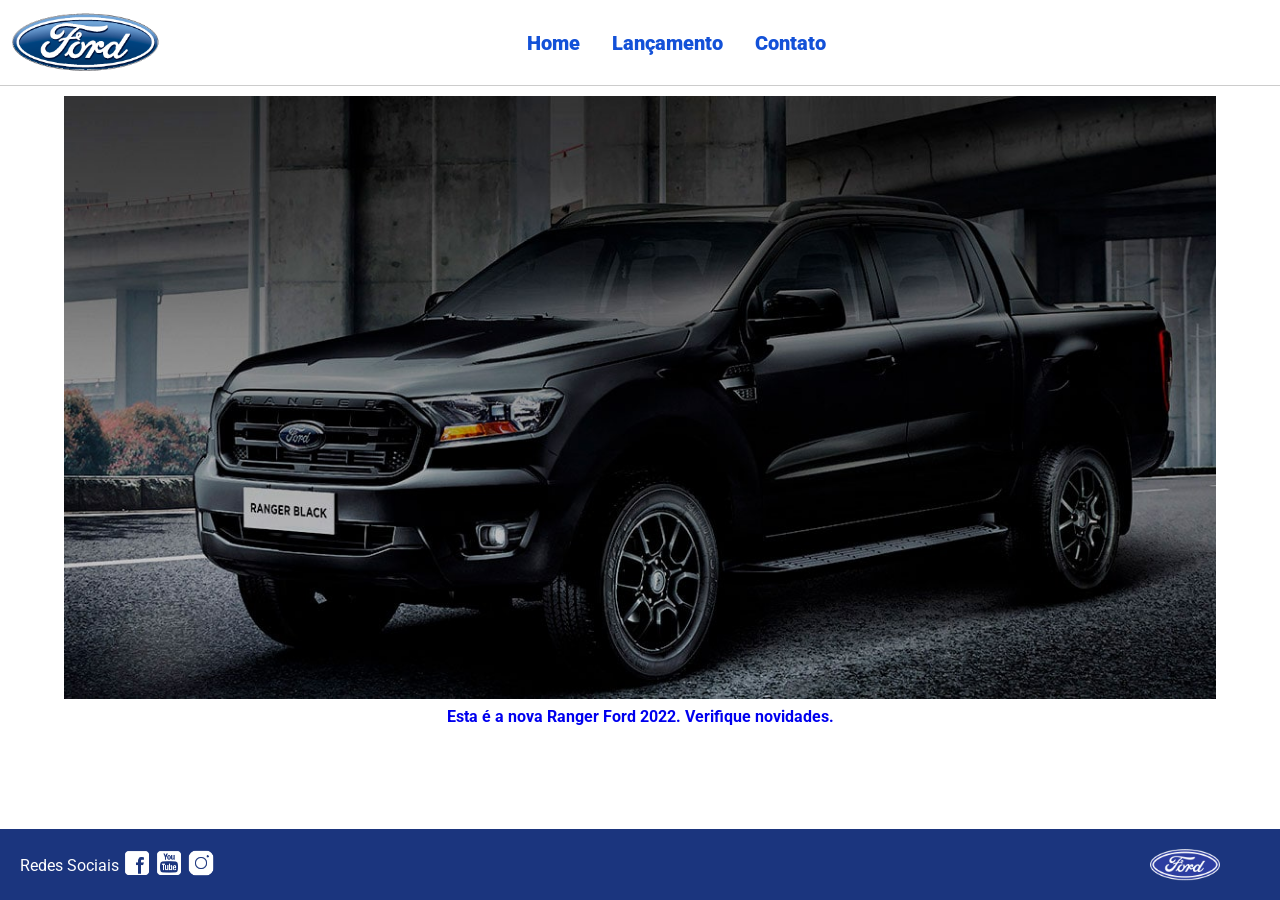
<file: index.html>
<!DOCTYPE html>
<html lang="pt-br">
<head>
    <meta charset="UTF-8">
    <meta http-equiv="X-UA-Compatible" content="IE=edge">
    <meta name="viewport" content="width=device-width, initial-scale=1.0">
    <title>Ford</title>    
    <link href="css/reset.css" rel="stylesheet">
    <link href="css/style.css" rel="stylesheet">
    <script src="js/carousel.js"></script>
</head>
<body>
    <header>       
        <div>
            <img src="img/logo-ford-256.png" width="150" class="logo" />
        </div>
        <nav>
            <ul>
                <li>
                    <a href="index.html">Home</a>
                </li>
                <li>
                    <a href="lancamento.html">Lançamento</a>
                </li>
                <li>
                    <a href="contato.html">Contato</a>
                </li>
            </ul>
        </nav>

    </header>
    <main>
        <div id="carousel">
        </div>
        <div id="carousel-title">
        </div>
        <script>
            
            carouselArr.push(new Carousel("imagem_1.jpg","Esta é a nova Ranger Ford 2022. Verifique novidades.","lancamento.html"));
            carouselArr.push(new Carousel("imagem_2.jpg","Ford a nossa história","#"));
            carouselArr.push(new Carousel("imagem_3.jpg","Nova Ford Bronco Sport 2022","lancamento.html"));
            Carousel.Start(carouselArr);
        </script>
    </main>
    <footer>
        <nav id="social">
            <ul>
                <li><span class="redesociais">Redes Sociais</span></li>
                <li><a href="#" title="Facebook"><img src="img/facebook-50.png"></a></li>
                <li><a href="#" title="YouTube"><img src="img/youtube-squared-50.png"></a></li>
                <li><a href="#" title="Instagram"><img src="img/instagram-logo-50.png"></a></li>
            </ul>
        </nav>
        <div>
           <img src="img/ford-96.png" width="70"  />
        </div>
    </footer>    
</body>
</html>
</file>
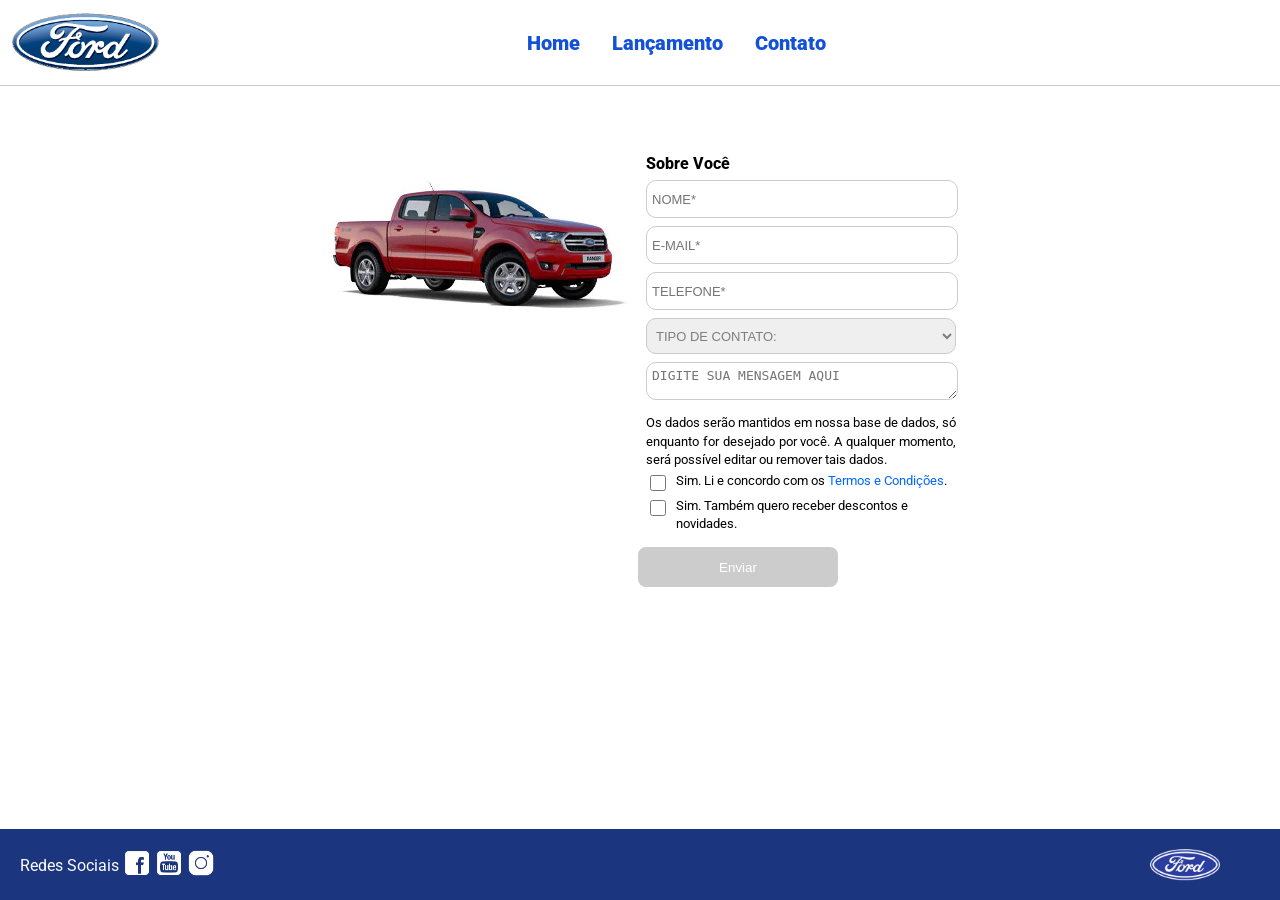
<file: contato.html>
<!DOCTYPE html>
<html lang="pt-br">

<head>
    <meta charset="UTF-8">
    <meta http-equiv="X-UA-Compatible" content="IE=edge">
    <meta name="viewport" content="width=device-width, initial-scale=1.0">
    <title>Ford</title>
    <link href="css/reset.css" rel="stylesheet">
    <link href="css/style.css" rel="stylesheet">
    <link href="css/form.css" rel="stylesheet">
    <script src="js/form.js"></script>
</head>

<body>
    <header>
        <div>
            <img src="img/logo-ford-256.png" width="150" class="logo" />
        </div>
        <nav>
            <ul>
                <li>
                    <a href="index.html">Home</a>
                </li>
                <li>
                    <a href="lancamento.html">Lançamento</a>
                </li>
                <li>
                    <a href="contato.html">Contato</a>
                </li>
            </ul>
        </nav>

    </header>
    <main>
        <div class="forms">
            <div>
                <img src="img/xls 2.2 diesel.jpg">
            </div>
            <div>
                <h2 class="titulo">Sobre Você</h2>
                <form onsubmit="Post(this); return false;">
                    <input type="text" name="nome" id="nomeid" placeholder="NOME*" class="fordform" required>
                    <input type="text" name="email" placeholder="E-MAIL*" class="fordform" required>
                    <input type="text" name="telefone" placeholder="TELEFONE*" class="fordform" required>

                    <select name="tipo" class="fordform" required>
                        <option selected>TIPO DE CONTATO:</option>
                        <option>Elogio</option>
                        <option>Reclamação</option>
                        <option>Solicitação</option>
                    </select>

                    <textarea name="mensagem" placeholder="DIGITE SUA MENSAGEM AQUI" class="fordform"
                        required></textarea>

                    <div class="lgpd-checkbox">
                        <p>Os dados serão mantidos em nossa base de dados, só enquanto for desejado por você. A
                            qualquer momento, será possível editar ou remover tais dados.</p>
                        <div class="checkbox-group">
                            <input type="checkbox" id="termosCheckbox" onchange="validarEnvio()">
                            <label for="termosCheckbox">Sim. Li e concordo com os <a
                                    href="https://www.ford.com.br/politica-de-privacidade/">Termos e
                                    Condições</a>.</label>
                        </div>
                        <div class="checkbox-group">
                            <input type="checkbox" id="newsletterCheckbox">
                            <label for="newsletterCheckbox">Sim. Também quero receber descontos e novidades.</label>
                        </div>
                    </div>

                    <button type="submit" id="enviarBtn">Enviar</button>
                </form>
            </div>
        </div>
    </main>
    <footer>
        <nav id="social">
            <ul>
                <li><span class="redesociais">Redes Sociais</span></li>
                <li><a href="#" title="Facebook"><img src="img/facebook-50.png"></a></li>
                <li><a href="#" title="YouTube"><img src="img/youtube-squared-50.png"></a></li>
                <li><a href="#" title="Instagram"><img src="img/instagram-logo-50.png"></a></li>
            </ul>
        </nav>
        <div>
            <img src="img/ford-96.png" width="70" />
        </div>
    </footer>
</body>

</html>
</file>
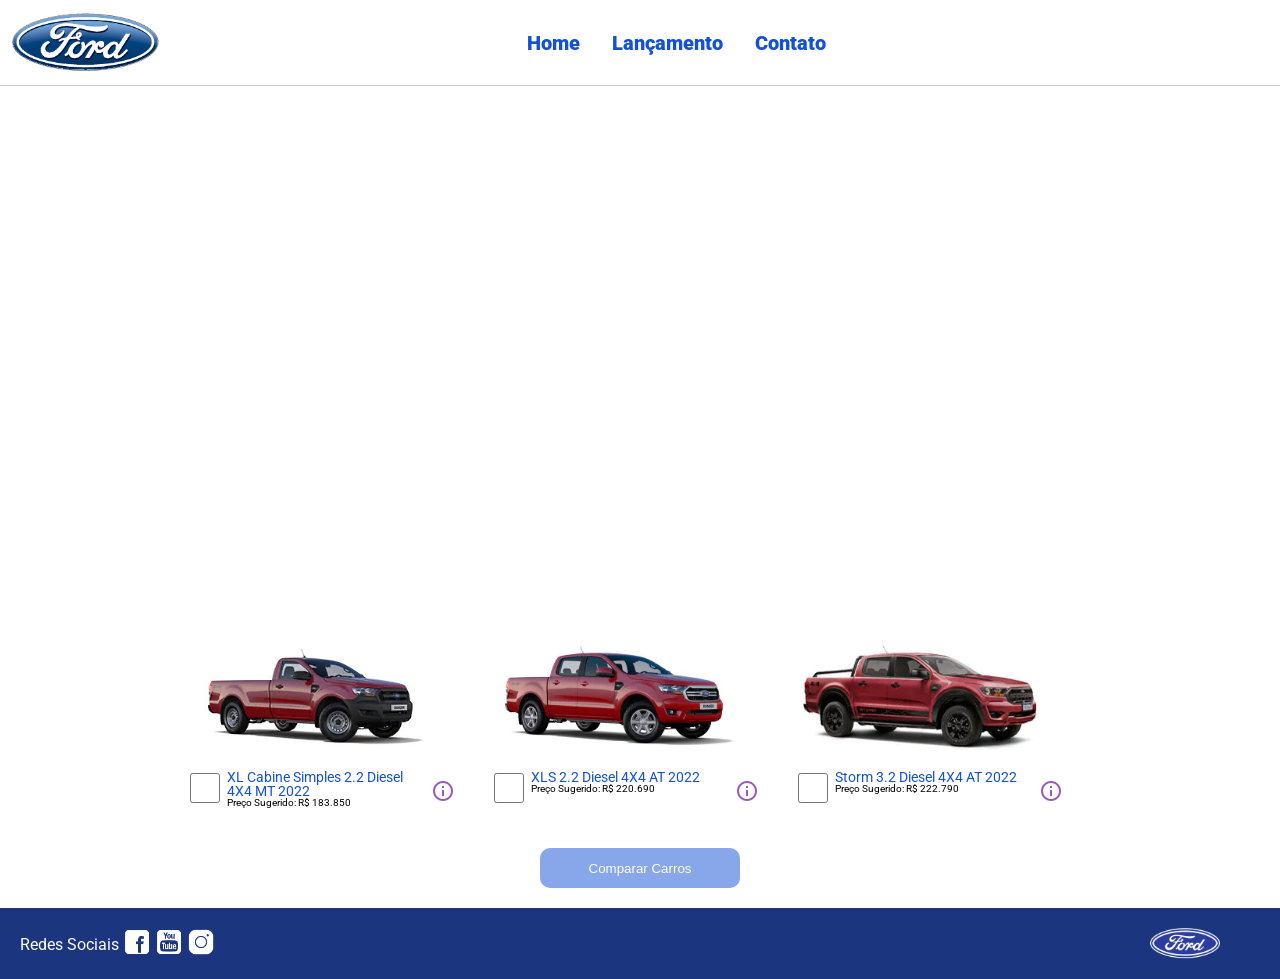
<file: lancamento.html>
<!DOCTYPE html>
<html lang="pt-br">
<head>
    <meta charset="UTF-8">
    <meta http-equiv="X-UA-Compatible" content="IE=edge">
    <meta name="viewport" content="width=device-width, initial-scale=1.0">
    <title>Ford</title>    
    <link href="css/reset.css" rel="stylesheet">
    <link href="css/style.css" rel="stylesheet">
    <link href="css/lancamento.css" rel="stylesheet">
    <script src="js/compare.js"></script>
</head>
<body>
    <header>       
        <div>
            <img src="img/logo-ford-256.png" width="150" class="logo" />
        </div>
        <nav>
            <ul>
                <li>
                    <a href="index.html">Home</a>
                </li>
                <li>
                    <a href="lancamento.html">Lançamento</a>
                </li>
                <li>
                    <a href="contato.html">Contato</a>
                </li>
            </ul>
        </nav>

    </header>
    <main>
        <div>
            <iframe style = "display: block; margin-bottom: 30px; margin-left: auto; margin-right: auto; width: 100%;
            height: 500px;" src="https://www.youtube-nocookie.com/embed/vQsryuNmsL0?controls=0&autoplay=1&modestbranding=0&loop=1&mute=1&rel=0&hd=1" title="YouTube video player" frameborder="0" allow="accelerometer; autoplay; clipboard-write; encrypted-media; gyroscope; picture-in-picture" allowfullscreen></iframe>
        </div>
        <div>
            <ul class="modelcars">
                <li> 
                    <img src="img/XL Cabine.jpg" class="photocar">
                    <div class="infocar">
                        <div>
                            <input type="checkbox" value="car1" class="checkbox" onchange="SetCarToCompare(this, new Car('XL Cabine Simples 2.2 Diesel 4X4 MT 2022', 183850, 511, 1821, 232, 1234, 2.2, 160, 1420, 'Aço Estampado 16', 'img/XL Cabine.jpg'));">
                        </div>
                        <div class="info">
                            <span class="textmodel">XL Cabine Simples 2.2 Diesel 4X4 MT 2022</span>
                            <span class="textprice">Preço Sugerido: R$ 183.850</span>
                        </div>
                        <div>
                            <img src="img/info.png">
                        </div>
                    </div>
                </li>
                <li>
                    <img src="img/xls 2.2 diesel.jpg" class="photocar">
                    <div class="infocar">
                        <div>
                            <input type="checkbox" value="car1" class="checkbox" onchange="SetCarToCompare(this, new Car('XLS 2.2 Diesel 4X4 AT 2022', 220690, 511, 1821, 232, 1076, 2.2, 160, 1180, 'Aço Estampado 16', 'img/xls 2.2 diesel.jpg'));">
                        </div>
                        <div class="info">
                            <span class="textmodel">XLS 2.2 Diesel 4X4 AT 2022</span>
                            <span class="textprice">Preço Sugerido: R$ 220.690</span>
                        </div>
                        <div>
                            <img src="img/info.png">
                        </div>
                    </div>
                </li>
                <li>
                    <img src="img/storm.jpg" class="photocar">
                    <div class="infocar">
                        <div>
                            <input type="checkbox" value="car1" class="checkbox" onchange="SetCarToCompare(this, new Car('Storm 3.2 Diesel 4X4 AT 2022', 222790, 511, 1821, 232, 1040, 3.2, 200, 1180, 'Liga Leve 17', 'img/storm.jpg'));">
                        </div>
                        <div class="info">
                            <span class="textmodel">Storm 3.2 Diesel 4X4 AT 2022</span>
                            <span class="textprice">Preço Sugerido: R$ 222.790</span>
                        </div>
                        <div>
                            <img src="img/info.png">
                        </div>
                    </div>
                </li>
            </ul>
        </div>
        <div style="text-align: center;padding-bottom: 20px;">
            <button type="button" style="height: 40px; width: 200px;" onclick="ShowCompare()">Comparar Carros</button>
        </div> 
    </main>
    <footer>
        <nav id="social">
            <ul>
                <li><span class="redesociais">Redes Sociais</span></li>
                <li><a href="#" title="Facebook"><img src="img/facebook-50.png"></a></li>
                <li><a href="#" title="YouTube"><img src="img/youtube-squared-50.png"></a></li>
                <li><a href="#" title="Instagram"><img src="img/instagram-logo-50.png"></a></li>
            </ul>
        </nav>
        <div>
           <img src="img/ford-96.png" width="70"  />
        </div>
    </footer> 
    <div id="compare">
        <table>
            <tbody>
            <tr >
            <td>&nbsp;</td>
            <td id="compare_image_0"></td>
            <td id="compare_image_1"></td>
            </tr>
            <tr >
            <td>Modelo</td>
            <td id="compare_modelo_0"></td>
            <td id="compare_modelo_1"></td>
            </tr>
            <tr >
            <td>Altura da ca&ccedil;amba (mm)</td>
            <td id="compare_alturacacamba_0"></td>
            <td id="compare_alturacacamba_1"></td>
            </tr>
            <tr >
            <td >Altura do ve&iacute;culo (mm)</td>
            <td id="compare_alturaveiculo_0"></td>
            <td id="compare_alturaveiculo_1"></td>
            </tr>
            <tr>
            <td>Altura livre do solo (mm)</td>
            <td id="compare_alturasolo_0"></td>
            <td id="compare_alturasolo_1"></td>
            </tr>
            <tr >
            <td >Capacidade de carga (Kg)</td>
            <td id="compare_capacidadecarga_0"></td>
            <td id="compare_capacidadecarga_1"></td>
            </tr>
            <tr >
            <td >Motor</td>
            <td id="compare_motor_0"></td>
            <td id="compare_motor_1"></td>
            </tr>
            <tr >
            <td >Pot&ecirc;ncia (cv)</td>
            <td id="compare_potencia_0"></td>
            <td id="compare_potencia_1"></td>
            </tr>
            <tr >
            <td >Volume de ca&ccedil;amba (L)</td>
            <td id="compare_volumecacamba_0"></td>
            <td id="compare_volumecacamba_1"></td>
            </tr>
            <tr >
            <td >Roda</td>
            <td id="compare_roda_0"></td>
            <td id="compare_roda_1"></td>
            </tr>
            <tr >
            <td >Pre&ccedil;o</td>
            <td id="compare_preco_0"></td>
            <td id="compare_preco_1"></td>
            </tr>
            </tbody>
            
        </table>
        <div style="text-align: center;padding-bottom: 20px;">
            <button type="button" style="height: 40px; width: 200px;" onclick="HideCompare()">Fechar</button>
        </div> 
    </div>   
</body>
</html>
</file>
<file: css/style.css>
@import url('https://fonts.googleapis.com/css2?family=Roboto:wght@300&display=swap');

body {
    background: #FFFFFF;
    height: 100%;
    font-family: 'Roboto', sans-serif;
}

html {
    height: 100%;
}

div#carousel {
    display: block;
    text-align: center;
    margin: auto;
    height: 67vh;
    width: 90%;
     max-height: 700px;
    -webkit-transition: all .3s ease-in-out;
    -moz-transition: all .3s ease-in-out;
    transition: all .3s ease-in-out;
}

div#carousel-title a {
    text-decoration: none;
}

div#carousel-title  {
    display: block;
    text-align: center;
    margin-top: 10px;
    margin-bottom: 10px;
    font-weight: bold;
}

header ul {
    text-align: center;
    margin-left: auto;
    margin-right: auto;
    display: block;
}

ul {
	display: inline-block;
}

header {
    background: #FFFFFF;
    border-bottom: 1px solid #ccc;
    margin-bottom: 10px;
    padding: 10px;
}

header div {
    display: inline;
    vertical-align: middle;
}

header nav {
    display: inline-block;
    vertical-align: middle;
    width: 80vw;
}

header nav a {
    color: #1351d8;
    font-size: 20px;
    text-decoration: none;
    font-weight: 900;
    margin-left: 14px;
    margin-right: 14px;
}

header nav a:hover {
    color: #1b357e;
    text-decoration: none;
    font-weight: 900;
}

nav li {
    display: inline;
    list-style: none;
}

main {
    min-height: calc(100% - 167px);
}

nav#social {
    display: inline;
    width: 80%;
}

nav#social ul img {
    width: 28px;
}

span.redesociais {
    color: #ffffff;
    vertical-align: super;
}

footer {
    background: #1B357E;
    padding: 20px;
}

footer div {
    display: inline;
    float: right;
    margin-right: 40px;
}

button:hover {
    background: #1b357e;
}
button {
    background: #1351d8;
    color: #fff;
    border: 0px;
    border-radius: 10px;
}
</file>
<file: css/form.css>
.fordform {
    display: block;
    width: 300px;
    border: 1px solid #cccccc;
    border-radius: 10px;
    height: 26px;
    margin: 8px;
    font-size: 13px;
    padding: 5px;
}

select.fordform {
    width: 310px;
    height: 36px;
    color: #807d7d;
}

input:focus-visible {
    outline: none;
}

select:focus-visible {
    outline: none;
}

main div {
    display: inline-block;
    vertical-align: top;
    text-align: left;
    padding-top: 30px;
    padding-bottom: 30px;
}

.forms {
    display: block;
    text-align: center;
}

h2 {
    text-align: left;
    font-weight: 800;
}


button {
    width: 200px;
    height: 40px;
    margin: 8px 0;
    display: block;
}

.titulo {
    margin-left: 8px;
}

#enviarBtn {
    background-color: #004aad;
    color: white;
    padding: 10px 20px;
    border: none;
    border-radius: 8px;
    transition: all 0.5s ease;
    cursor: pointer;
}

#enviarBtn:hover {
    background-color: #0066ff;
    transform: scale(1.1);
}

.lgpd-checkbox {
    margin: 3px 8px;
    padding: 0;
    background-color: transparent;
    border: none;
    width: 310px;
}

.lgpd-checkbox p{
    margin: 3px 0;
    font-size: 13px;
    line-height: 1.4;
    color: black;
    text-align: justify;
}

.checkbox-group{
    margin: 3px 0;
    display: flex;
    align-items: flex-start;
    width: 310px;
    padding-top: 0;
    padding-bottom: 0;
}

.checkbox-group input[type="checkbox"]{
    margin-right: 10px;
    margin-top: 3px;
    width: 16px;
    height: 16px;
}

.checkbox-group label{
    font-size: 13px;
    line-height: 1.4;
    color: black;
    flex: 1;
}

.checkbox-group a{
    color: #0066ff;
    text-decoration: none;
}

.checkbox-group a:hover{
    text-decoration: underline;
}

#enviarBtn:disabled{
    background-color: #cccccc;
    cursor: not-allowed;
    transform: none;
}
</file>
<file: css/lancamento.css>
ul.modelcars {
    display: block;
    text-align: center;
    margin-bottom: 40px;
}

ul.modelcars li {
    display: inline-block;
    text-align: left;
    width: 300px;
    vertical-align: top;
}

img.photocar {
    display: block;
    width: 250px;
}

.checkbox {
    width: 30px;
    height: 30px;
    border: 1px solid #1b357e;
}

.infocar div {
    display: inline-block;
}

.info {
    width: 200px;
    vertical-align: top;
}

.textmodel {
    display: block;
    text-align: left;
    font-size: 14px;
    color: #1351d8;
    
}
.textprice {
    display: block;
    text-align: left;
    font-size: 10px;
}

table {
    border-collapse: collapse;
    width: 80%;
    margin-left: auto;
    margin-right: auto;
    margin-top: 2vh;
    margin-bottom: 10px;
  }
  
  th, td {
    text-align: left;
    padding: 8px;
  }

  td:nth-child(1) {  
    font-weight: 700;
    width: 40%;
  }

  tr:nth-child(even) {background-color: #f2f2f2;}

div#compare {
    position: fixed;
    display: none;
    width: 50vw;
    max-width: 800px;
    min-width: 400px;
    height: auto;
    max-height: 90vh;
    min-height: 350px;
    background: #fff;
    top: 5%;
    left: 25vw;
    border-radius: 10px;
    padding: 10px;
    -webkit-box-shadow: 1px 1px 6px 0px rgb(0 0 0 / 34%);
    box-shadow: 1px 1px 6px 0px rgb(0 0 0 / 34%);
    overflow-y: auto;
}
</file>
